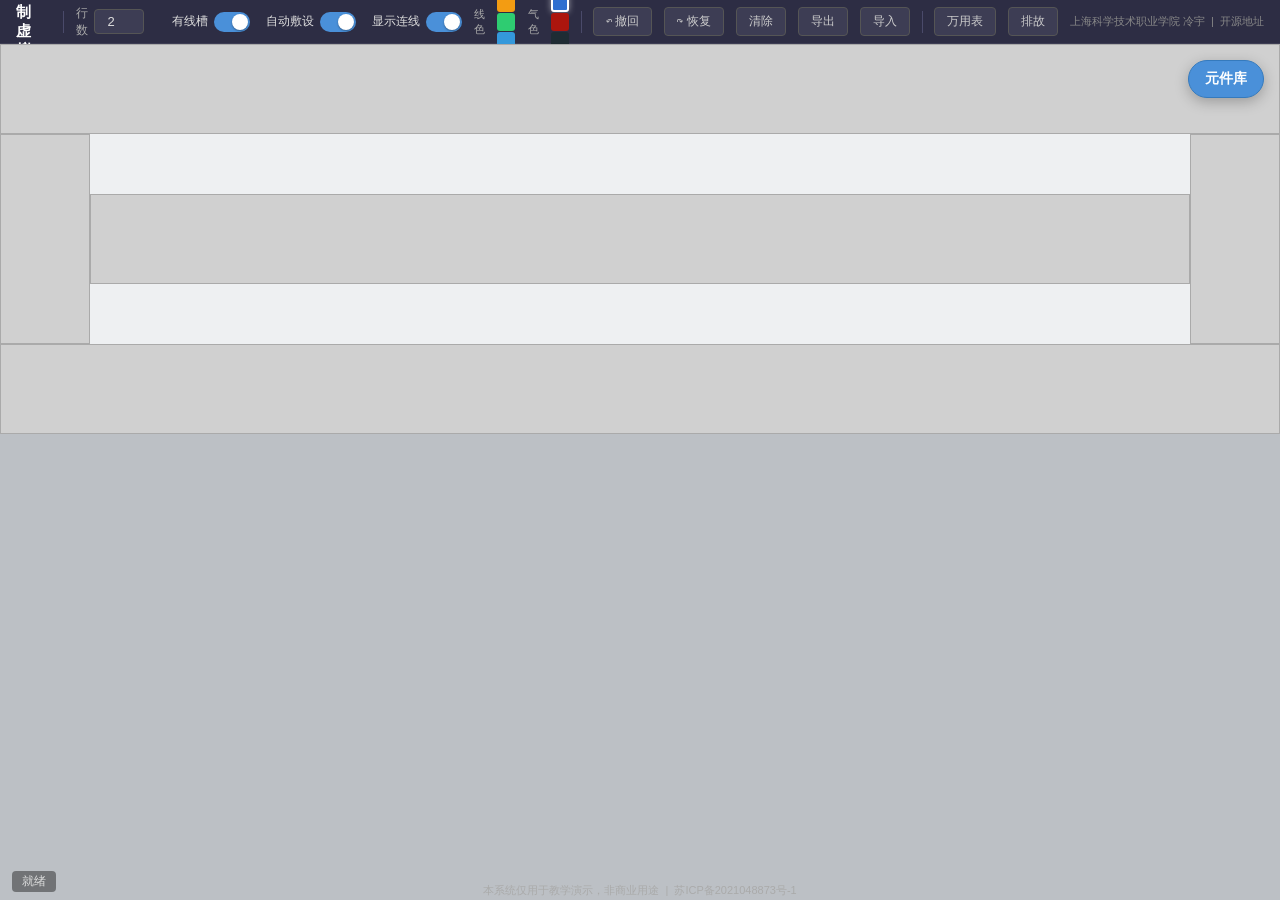
<file: index.html>
<!DOCTYPE html>
<html lang="zh-CN">
<head>
<meta charset="UTF-8"><meta name="viewport" content="width=device-width, initial-scale=1.0">
<title>电气控制虚拟仿真</title>
<link rel="stylesheet" href="css/style.css">
</head>
<body data-mark="&#x7acb;&#x5fb3;&#x535a;&#x96c5;&#x3001;&#x5c1a;&#x5b9e;&#x77e5;&#x884c;">

<!-- 工具栏 -->
<div class="toolbar" id="toolbar">
  <span class="brand">电气控制虚拟仿真</span><span class="sep"></span>
  <label id="rowCountLabel">行数 <input type="number" id="rowCount" value="3" min="1" max="10" step="1"></label>
  <label class="switch-row on" id="switchDuct" title="切换有线槽/无线槽">
    <span class="switch-label" id="ductLabel">有线槽</span><span class="switch"><span class="knob"></span></span>
  </label>
  <label class="switch-row on" id="switchMode" title="切换自动/手动敷设">
    <span class="switch-label" id="modeLabel">自动敷设</span><span class="switch"><span class="knob"></span></span>
  </label>
  <label class="switch-row on" id="switchWires" title="显示/隐藏连线（排故模式自动恢复显示）">
    <span class="switch-label" id="wiresLabel">显示连线</span><span class="switch"><span class="knob"></span></span>
  </label>
  <span style="color:#aaa;font-size:11px">线色</span><span id="colorPicker"></span>
  <span style="color:#aaa;font-size:11px">气色</span><span id="colorPickerPneu"></span><span class="sep"></span>
  <button class="btn-sm" id="btnUndo" title="撤回 (Ctrl+Z)">↶ 撤回</button>
  <button class="btn-sm" id="btnRedo" title="恢复 (Ctrl+Shift+Z)">↷ 恢复</button>
  <div class="tool-group" id="clearGroup">
    <button class="btn-sm group-trigger">清除</button>
    <div class="group-menu">
      <button class="btn-sm" id="btnClearWires">清除连线</button>
      <button class="btn-sm" id="btnClearAll">清除元件</button>
    </div>
  </div>
  <button class="btn-sm" id="btnExport">导出</button>
  <button class="btn-sm" id="btnImport">导入</button>
  <input type="file" id="fileImport" accept=".json,application/json" style="display:none"><span class="sep"></span>
  <button class="btn-sm" id="btnMeter">万用表</button>
  <div class="tool-group" id="faultGroup">
    <button class="btn-sm group-trigger" id="btnFaultTrigger">排故</button>
    <div class="group-menu" id="faultMenu"></div>
  </div>
  <span class="author-info" id="authorLink"><a href="https://v.douyin.com/ktcwqmHrrl8" target="_blank" rel="noopener" title="作者主页">上海科学技术职业学院 冷宇</a> &nbsp;|&nbsp; <a href="https://github.com/dreamweaver90/electrical-control-virtual-simulation" target="_blank" rel="noopener" title="开源地址（GitHub）">开源地址</a></span>
</div>

<!-- 统一告警栈（短路/串气/漏气/双线圈冲突等全部提示，按 key 动态增删） -->
<div id="alertStack" style="position:fixed;bottom:24px;left:50%;transform:translateX(-50%);display:none;flex-direction:column;gap:6px;z-index:10001;pointer-events:none;align-items:center;"></div>

<!-- 万用表悬浮面板 -->
<div id="meterPanel" style="display:none;position:fixed;top:60px;right:240px;width:270px;background:#2d2d2d;border-radius:12px;border:2px solid #555;z-index:10000;padding:16px;box-shadow:0 8px 24px rgba(0,0,0,.5);cursor:move" >
  <div style="display:flex;justify-content:space-between;align-items:center;margin-bottom:10px" data-mark="&#x4e0a;&#x6d77;&#x79d1;&#x5b66;&#x6280;&#x672f;&#x804c;&#x4e1a;&#x5b66;&#x9662;">
    <span style="color:#fff;font-weight:600;font-size:16px">数字万用表</span>
    <button id="meterClose" style="background:none;border:none;color:#999;cursor:pointer;font-size:20px">×</button>
  </div>
  <div id="meterDisplay" style="background:#1a1a1a;color:#0f0;font-family:Consolas,monospace;font-size:28px;text-align:center;padding:10px;border-radius:6px;border:1px solid #444;margin-bottom:10px">OL</div>
  <div style="display:flex;gap:6px">
    <button class="btn-sm meter-mode active" data-mode="resistance" style="flex:1;font-size:14px;padding:8px">Ω 电阻</button>
    <button class="btn-sm meter-mode" data-mode="ac_voltage" style="flex:1;font-size:14px;padding:8px">~V 交流</button>
    <button class="btn-sm meter-mode" data-mode="dc_voltage" style="flex:1;font-size:14px;padding:8px">=V 直流</button>
  </div>
  <div style="font-size:11px;color:#888;margin-top:8px;text-align:center">拖动表笔尖到端子上</div>
</div>

<!-- 排故悬浮面板（可拖动；尺寸与万用表面板一致） -->
<div id="faultPanel" style="display:none;position:fixed;top:60px;right:520px;width:405px;background:#3d2d2d;border-radius:12px;border:2px solid #e67e22;z-index:10000;padding:16px;box-shadow:0 8px 24px rgba(0,0,0,.5);cursor:move">
  <div style="display:flex;justify-content:space-between;align-items:center;margin-bottom:8px">
    <span id="faultTitle" style="color:#fff;font-weight:600;font-size:14px">排故模式</span>
    <button id="btnFaultClose" style="background:none;border:none;color:#999;cursor:pointer;font-size:20px;line-height:1" title="退出排故">×</button>
  </div>
  <div style="color:#aaa;font-size:12px;margin-bottom:8px">单击导线 或 点击端子 标记故障点</div>
  <div id="faultPick" style="color:#4a90d9;font-size:16px;font-weight:600;margin-bottom:8px;line-height:1.4;word-break:break-all"></div>
  <button class="btn-sm" id="btnFaultConfirm" style="width:100%;background:#52b788;border-color:#52b788;color:#fff;margin-bottom:6px">确定</button>
  <div id="faultResult" style="color:#aaa;font-size:14px;line-height:1.4"></div>
  <div id="faultLog" style="color:#e8b4b4;font-size:13px;line-height:1.6;word-break:break-all"></div>
</div>

<!-- 主区域（配电盘占满全宽；元件库改为右上角悬浮面板） -->
<div class="main">
  <div class="panel-wrapper" id="panelWrapper">
    <div class="panel" id="panel"></div>
  </div>
</div>

<!-- 元件库悬浮按钮（右上角，点击开/关） -->
<button id="btnLibrary" class="btn-library-fab" title="打开/关闭元件库">元件库</button>

<!-- 元件库悬浮面板（两个 tab：独立元件 / 场景组合） -->
<div class="library library-floating" id="library" style="display:none">
  <div class="lib-header">
    <span>元件库</span>
    <button id="libClose" class="lib-close" title="关闭">×</button>
  </div>
  <div class="lib-tabs">
    <button class="lib-tab active" data-tab="components">独立元件</button>
    <button class="lib-tab" data-tab="scenes">场景组合</button>
  </div>
  <div id="libraryContent"></div>
  <div id="libraryScenes" style="display:none"></div>
</div>

<div class="status-bar"><span id="statusText">就绪</span></div>
<footer style="position:fixed;bottom:2px;left:0;right:0;text-align:center;font-size:11px;color:#aaa;z-index:9999;pointer-events:none;user-select:none;">本系统仅用于教学演示，非商业用途 &nbsp;|&nbsp; <a href="https://beian.miit.gov.cn" target="_blank" rel="noopener" style="color:#aaa;text-decoration:none;pointer-events:auto;" title="工信部备案查询">苏ICP备2021048873号-1</a></footer>
<script type="module" src="js/app.js"></script>
</body >
</html>
</file>
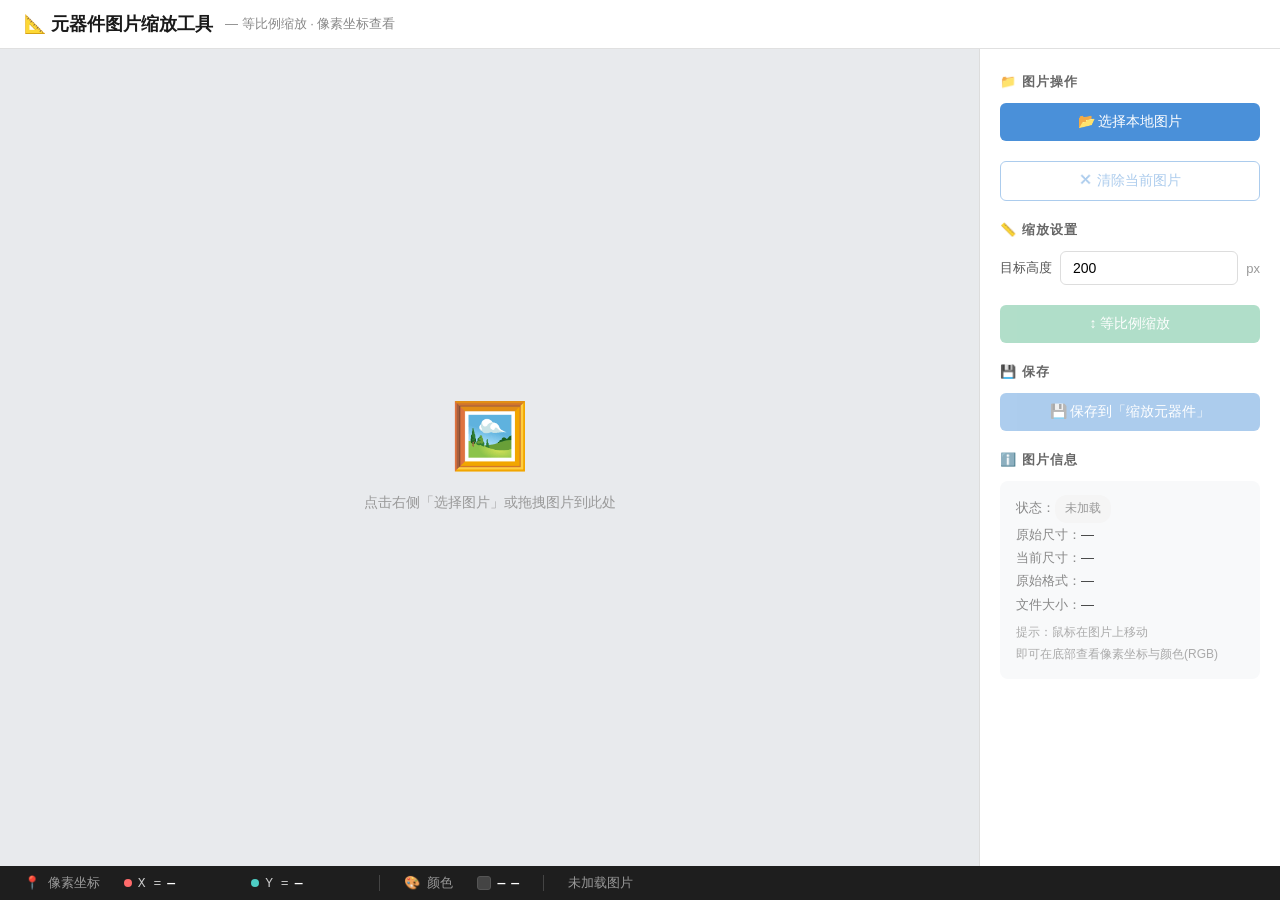
<file: 图片缩放工具.html>
<!DOCTYPE html>
<html lang="zh-CN">
<head>
<meta charset="UTF-8">
<meta name="viewport" content="width=device-width, initial-scale=1.0">
<title>元器件图片缩放工具</title>
<style>
  * { margin: 0; padding: 0; box-sizing: border-box; }

  body {
    font-family: "Microsoft YaHei", "PingFang SC", sans-serif;
    background: #f0f2f5;
    height: 100vh;
    display: flex;
    flex-direction: column;
    overflow: hidden;
  }

  /* ===== 顶部标题栏 ===== */
  .header {
    background: #fff;
    border-bottom: 1px solid #e0e0e0;
    padding: 12px 24px;
    display: flex;
    align-items: center;
    gap: 12px;
    flex-shrink: 0;
  }
  .header h1 {
    font-size: 18px;
    color: #1a1a1a;
    font-weight: 600;
  }
  .header .subtitle {
    font-size: 13px;
    color: #888;
  }

  /* ===== 主区域 ===== */
  .main {
    display: flex;
    flex: 1;
    min-height: 0;
  }

  /* ===== 左侧：图片显示区 ===== */
  .image-panel {
    flex: 1;
    background: #e8eaed;
    position: relative;
    overflow: auto;
    display: flex;
    align-items: center;
    justify-content: center;
    border-right: 1px solid #ddd;
  }
  .image-panel.drag-over {
    background: #d4e4f7;
    outline: 3px dashed #4a90d9;
    outline-offset: -8px;
  }
  .image-panel .placeholder {
    text-align: center;
    color: #999;
    user-select: none;
  }
  .image-panel .placeholder .icon {
    font-size: 64px;
    margin-bottom: 16px;
  }
  .image-panel .placeholder p {
    font-size: 14px;
    line-height: 1.8;
  }
  canvas {
    display: block;
    cursor: crosshair;
  }

  /* ===== 右侧：控制面板 ===== */
  .control-panel {
    width: 300px;
    background: #fff;
    padding: 24px 20px;
    display: flex;
    flex-direction: column;
    gap: 20px;
    flex-shrink: 0;
    overflow-y: auto;
  }
  .control-panel .section-title {
    font-size: 13px;
    color: #666;
    font-weight: 600;
    text-transform: uppercase;
    letter-spacing: 1px;
    margin-bottom: -8px;
  }

  /* 按钮样式 */
  .btn {
    display: block;
    width: 100%;
    padding: 10px 16px;
    border: none;
    border-radius: 6px;
    font-size: 14px;
    cursor: pointer;
    transition: all 0.15s;
    font-family: inherit;
  }
  .btn:active { transform: scale(0.98); }
  .btn:disabled {
    opacity: 0.45;
    cursor: not-allowed;
    transform: none;
  }
  .btn-primary {
    background: #4a90d9;
    color: #fff;
  }
  .btn-primary:hover:not(:disabled) { background: #3a7bc8; }
  .btn-success {
    background: #52b788;
    color: #fff;
  }
  .btn-success:hover:not(:disabled) { background: #409d6c; }
  .btn-outline {
    background: #fff;
    color: #4a90d9;
    border: 1.5px solid #4a90d9;
  }
  .btn-outline:hover:not(:disabled) { background: #f0f6fd; }

  /* 输入框 */
  .input-group {
    display: flex;
    align-items: center;
    gap: 8px;
  }
  .input-group label {
    font-size: 13px;
    color: #555;
    white-space: nowrap;
  }
  .input-group input {
    flex: 1;
    padding: 8px 12px;
    border: 1.5px solid #ddd;
    border-radius: 6px;
    font-size: 14px;
    font-family: inherit;
    outline: none;
    transition: border-color 0.15s;
  }
  .input-group input:focus {
    border-color: #4a90d9;
    box-shadow: 0 0 0 3px rgba(74,144,217,0.1);
  }
  .input-group .unit {
    font-size: 13px;
    color: #999;
    white-space: nowrap;
  }

  /* 信息展示 */
  .info-card {
    background: #f8f9fa;
    border-radius: 8px;
    padding: 14px 16px;
    font-size: 13px;
    color: #555;
    line-height: 1.8;
  }
  .info-card .label { color: #888; }
  .info-card .value { color: #333; font-weight: 500; }

  /* 状态提示 */
  .status-badge {
    display: inline-block;
    padding: 3px 10px;
    border-radius: 12px;
    font-size: 12px;
    font-weight: 500;
  }
  .status-badge.ready  { background: #e6f7e9; color: #3a8c4f; }
  .status-badge.empty { background: #f5f5f5; color: #999; }

  /* ===== 底部状态栏 ===== */
  .footer {
    background: #1e1e1e;
    color: #ccc;
    padding: 8px 24px;
    display: flex;
    align-items: center;
    gap: 24px;
    flex-shrink: 0;
    font-size: 13px;
    font-family: "Consolas", "Menlo", "Courier New", monospace;
  }
  .footer .coord {
    display: flex;
    align-items: center;
    gap: 6px;
  }
  .footer .coord .dot {
    width: 8px; height: 8px;
    border-radius: 50%;
    display: inline-block;
  }
  .footer .coord .dot.x { background: #ff6b6b; }
  .footer .coord .dot.y { background: #4ecdc4; }
  .footer .coord-value {
    color: #fff;
    font-weight: 600;
    min-width: 60px;
  }
  .footer .color-swatch {
    width: 14px; height: 14px;
    border-radius: 3px;
    border: 1px solid #555;
    display: inline-block;
    background: #444;
    flex-shrink: 0;
  }
  .footer .rgb-value {
    color: #fff;
    font-weight: 600;
  }
  .footer .divider {
    width: 1px; height: 16px;
    background: #444;
  }
  .footer .file-info {
    color: #999;
    overflow: hidden;
    text-overflow: ellipsis;
    white-space: nowrap;
  }
</style>
</head>
<body>

<!-- 顶部 -->
<div class="header">
  <h1>📐 元器件图片缩放工具</h1>
  <span class="subtitle">— 等比例缩放 · 像素坐标查看</span>
</div>

<!-- 主体 -->
<div class="main">

  <!-- 左侧：图片显示 -->
  <div class="image-panel" id="imagePanel">
    <div class="placeholder" id="placeholder">
      <div class="icon">🖼️</div>
      <p>点击右侧「选择图片」或拖拽图片到此处</p>
    </div>
    <canvas id="canvas" style="display:none;"></canvas>
  </div>

  <!-- 右侧：控制 -->
  <div class="control-panel">
    <span class="section-title">📁 图片操作</span>
    <button class="btn btn-primary" id="btnSelect">📂 选择本地图片</button>
    <button class="btn btn-outline" id="btnClear" disabled>✕ 清除当前图片</button>

    <span class="section-title">📏 缩放设置</span>
    <div class="input-group">
      <label>目标高度</label>
      <input type="number" id="targetHeight" value="200" min="1" max="10000" step="1">
      <span class="unit">px</span>
    </div>
    <button class="btn btn-success" id="btnScale" disabled>↕ 等比例缩放</button>

    <span class="section-title">💾 保存</span>
    <button class="btn btn-primary" id="btnSave" disabled>💾 保存到「缩放元器件」</button>

    <span class="section-title">ℹ️ 图片信息</span>
    <div class="info-card" id="infoCard">
      <div><span class="label">状态：</span><span class="status-badge empty" id="statusBadge">未加载</span></div>
      <div><span class="label">原始尺寸：</span><span class="value" id="infoOriginal">—</span></div>
      <div><span class="label">当前尺寸：</span><span class="value" id="infoCurrent">—</span></div>
      <div><span class="label">原始格式：</span><span class="value" id="infoFormat">—</span></div>
      <div><span class="label">文件大小：</span><span class="value" id="infoFileSize">—</span></div>
      <div style="margin-top:6px;font-size:12px;color:#aaa;">
        提示：鼠标在图片上移动<br>即可在底部查看像素坐标与颜色(RGB)
      </div>
    </div>
  </div>
</div>

<!-- 底部状态栏 -->
<div class="footer">
  <span style="color:#999;">📍 像素坐标</span>
  <div class="coord">
    <span class="dot x"></span>
    <span>X =</span>
    <span class="coord-value" id="coordX">—</span>
  </div>
  <div class="coord">
    <span class="dot y"></span>
    <span>Y =</span>
    <span class="coord-value" id="coordY">—</span>
  </div>
  <span class="divider"></span>
  <span style="color:#999;">🎨 颜色</span>
  <div class="coord">
    <span class="color-swatch" id="colorSwatch"></span>
    <span class="rgb-value" id="colorRGB">—</span>
    <span class="rgb-value" id="colorHEX">—</span>
  </div>
  <span class="divider"></span>
  <span class="file-info" id="fileInfo" title="">未加载图片</span>
</div>

<script>
(function() {
  // ============ DOM 引用 ============
  const imagePanel = document.getElementById('imagePanel');
  const placeholder = document.getElementById('placeholder');
  const canvas = document.getElementById('canvas');
  const ctx = canvas.getContext('2d');

  const btnSelect = document.getElementById('btnSelect');
  const btnClear = document.getElementById('btnClear');
  const btnScale = document.getElementById('btnScale');
  const btnSave = document.getElementById('btnSave');
  const targetHeight = document.getElementById('targetHeight');

  const coordX = document.getElementById('coordX');
  const coordY = document.getElementById('coordY');
  const colorSwatch = document.getElementById('colorSwatch');
  const colorRGB = document.getElementById('colorRGB');
  const colorHEX = document.getElementById('colorHEX');
  const fileInfo = document.getElementById('fileInfo');
  const statusBadge = document.getElementById('statusBadge');
  const infoOriginal = document.getElementById('infoOriginal');
  const infoCurrent = document.getElementById('infoCurrent');
  const infoFormat = document.getElementById('infoFormat');
  const infoFileSize = document.getElementById('infoFileSize');

  // ============ 状态 ============
  let currentImage = null;        // Image 对象（原始图片）
  let currentBlob = null;        // 原始文件的 Blob（用于格式判断）
  let originalWidth = 0;
  let originalHeight = 0;
  let scaledWidth = 0;
  let scaledHeight = 0;
  let scaleFactor = 1;           // 显示缩放比例
  let hasScaled = false;         // 是否已执行过缩放

  // ============ 更新 UI 状态 ============
  function updateUI() {
    const hasImage = currentImage !== null;
    btnClear.disabled = !hasImage;
    btnScale.disabled = !hasImage;
    btnSave.disabled = !hasImage;

    if (hasImage) {
      placeholder.style.display = 'none';
      canvas.style.display = 'block';

      const w = hasScaled ? scaledWidth : originalWidth;
      const h = hasScaled ? scaledHeight : originalHeight;
      canvas.width = w;
      canvas.height = h;
      canvas.style.width = w + 'px';
      canvas.style.height = h + 'px';

      // 绘制图片
      ctx.clearRect(0, 0, w, h);
      ctx.drawImage(currentImage, 0, 0, w, h);

      statusBadge.textContent = hasScaled ? '已缩放' : '已加载';
      statusBadge.className = 'status-badge ready';
      infoOriginal.textContent = originalWidth + ' × ' + originalHeight + ' px';
      infoCurrent.textContent = w + ' × ' + h + ' px';
      fileInfo.textContent = currentImage._fileName || '图片';
      fileInfo.title = fileInfo.textContent;
    } else {
      placeholder.style.display = '';
      canvas.style.display = 'none';
      statusBadge.textContent = '未加载';
      statusBadge.className = 'status-badge empty';
      infoOriginal.textContent = '—';
      infoCurrent.textContent = '—';
      infoFormat.textContent = '—';
      infoFileSize.textContent = '—';
      fileInfo.textContent = '未加载图片';
      fileInfo.title = '';
      resetCoords();
    }
  }

  function resetCoords() {
    coordX.textContent = '—';
    coordY.textContent = '—';
    colorRGB.textContent = '—';
    colorHEX.textContent = '—';
    colorSwatch.style.background = '#444';
  }

  /** 数值 → 两位大写十六进制（0 → "00", 255 → "FF"） */
  function hex2(v) {
    return v.toString(16).toUpperCase().padStart(2, '0');
  }

  // ============ 加载图片 ============
  function loadImage(blob, fileName) {
    const url = URL.createObjectURL(blob);
    const img = new Image();
    img.onload = function() {
      currentImage = img;
      currentBlob = blob;
      originalWidth = img.naturalWidth;
      originalHeight = img.naturalHeight;
      scaledWidth = originalWidth;
      scaledHeight = originalHeight;
      scaleFactor = 1;
      hasScaled = false;
      img._fileName = fileName;

      const format = getFormatFromBlob(blob, fileName);
      infoFormat.textContent = format;
      infoFileSize.textContent = formatFileSize(blob.size);

      updateUI();
      URL.revokeObjectURL(url);
    };
    img.onerror = function() {
      alert('无法加载该图片文件，请检查文件格式。');
      URL.revokeObjectURL(url);
    };
    img.src = url;
  }

  function getFormatFromBlob(blob, fileName) {
    const mime = blob.type.toLowerCase();
    const ext = fileName.split('.').pop().toLowerCase();

    const mimeMap = {
      'image/jpeg': 'JPEG',
      'image/png': 'PNG',
      'image/webp': 'WebP',
      'image/gif': 'GIF',
      'image/bmp': 'BMP',
      'image/tiff': 'TIFF',
      'image/svg+xml': 'SVG',
    };

    if (mimeMap[mime]) return mimeMap[mime];
    // fallback 用扩展名
    if (ext) return ext.toUpperCase();
    return mime || '未知';
  }

  function getMimeType(blob, fileName) {
    // 优先用 Blob 的 type
    if (blob.type && blob.type.startsWith('image/') && blob.type !== 'image/') {
      return blob.type;
    }
    // 根据扩展名推测
    const ext = fileName.split('.').pop().toLowerCase();
    const extMap = {
      'jpg': 'image/jpeg',
      'jpeg': 'image/jpeg',
      'png': 'image/png',
      'webp': 'image/webp',
      'gif': 'image/gif',
      'bmp': 'image/bmp',
      'svg': 'image/svg+xml',
    };
    return extMap[ext] || 'image/png'; // 默认PNG
  }

  function formatFileSize(bytes) {
    if (bytes < 1024) return bytes + ' B';
    if (bytes < 1024 * 1024) return (bytes / 1024).toFixed(1) + ' KB';
    return (bytes / (1024 * 1024)).toFixed(2) + ' MB';
  }

  // ============ 缩放 ============
  function doScale() {
    if (!currentImage) return;

    const newH = parseInt(targetHeight.value);
    if (isNaN(newH) || newH <= 0) {
      alert('请输入有效的目标高度（正整数）。');
      return;
    }

    const ratio = newH / originalHeight;
    const newW = Math.round(originalWidth * ratio);

    scaledWidth = newW;
    scaledHeight = newH;
    scaleFactor = ratio;
    hasScaled = true;

    updateUI();

    // 滚动到左上角
    imagePanel.scrollTop = 0;
    imagePanel.scrollLeft = 0;
  }

  // ============ 保存 ============
  function doSave() {
    if (!currentImage) return;

    const w = hasScaled ? scaledWidth : originalWidth;
    const h = hasScaled ? scaledHeight : originalHeight;

    // 重新绘制确保画布是最新的
    canvas.width = w;
    canvas.height = h;
    ctx.drawImage(currentImage, 0, 0, w, h);

    const fileName = currentImage._fileName || 'component.png';
    const baseName = fileName.replace(/\.[^.]+$/, '');
    const ext = fileName.split('.').pop().toLowerCase();

    const mimeType = getMimeType(currentBlob, fileName);
    const quality = (mimeType === 'image/jpeg' || mimeType === 'image/webp') ? 0.92 : undefined;

    canvas.toBlob(function(blob) {
      if (!blob) {
        alert('保存失败：无法生成图片数据。');
        return;
      }

      // 生成下载文件名
      const saveName = baseName + '_' + w + 'x' + h + '.' + ext;
      const url = URL.createObjectURL(blob);

      const a = document.createElement('a');
      a.href = url;
      a.download = saveName;
      document.body.appendChild(a);
      a.click();
      document.body.removeChild(a);

      URL.revokeObjectURL(url);

      // 视觉反馈
      showSaveFeedback();
    }, mimeType, quality);
  }

  function showSaveFeedback() {
    const origText = btnSave.textContent;
    btnSave.textContent = '✅ 保存成功！';
    btnSave.style.background = '#409d6c';
    setTimeout(() => {
      btnSave.textContent = origText;
      btnSave.style.background = '';
    }, 1500);
  }

  // ============ 像素坐标跟踪 ============
  canvas.addEventListener('mousemove', function(e) {
    if (!currentImage) return;

    const rect = canvas.getBoundingClientRect();
    // 相对于 canvas 左上角的像素坐标
    const px = Math.round(e.clientX - rect.left);
    const py = Math.round(e.clientY - rect.top);

    if (px >= 0 && py >= 0 && px < canvas.width && py < canvas.height) {
      coordX.textContent = px;
      coordY.textContent = py;

      // 读取该像素的颜色：十进制 RGB 与十六进制 #RRGGBB 同时显示（附色块预览）
      try {
        const d = ctx.getImageData(px, py, 1, 1).data;
        const r = d[0], g = d[1], b = d[2];
        colorRGB.textContent = 'RGB(' + r + ', ' + g + ', ' + b + ')';
        colorHEX.textContent = '#' + hex2(r) + hex2(g) + hex2(b);
        colorSwatch.style.background = 'rgb(' + r + ',' + g + ',' + b + ')';
      } catch (err) {
        // 个别情况下（如画布被污染）getImageData 会抛 SecurityError，静默兜底
        colorRGB.textContent = '—';
        colorHEX.textContent = '—';
      }
    } else {
      resetCoords();
    }
  });

  canvas.addEventListener('mouseleave', resetCoords);

  // ============ 拖拽支持 ============
  imagePanel.addEventListener('dragover', function(e) {
    e.preventDefault();
    e.stopPropagation();
    imagePanel.classList.add('drag-over');
  });

  imagePanel.addEventListener('dragleave', function(e) {
    e.preventDefault();
    e.stopPropagation();
    imagePanel.classList.remove('drag-over');
  });

  imagePanel.addEventListener('drop', function(e) {
    e.preventDefault();
    e.stopPropagation();
    imagePanel.classList.remove('drag-over');

    const files = e.dataTransfer.files;
    if (files.length > 0) {
      const file = files[0];
      if (file.type.startsWith('image/')) {
        loadImage(file, file.name);
      } else {
        alert('请拖入图片文件。');
      }
    }
  });

  // ============ 按钮事件 ============
  btnSelect.addEventListener('click', function() {
    const input = document.createElement('input');
    input.type = 'file';
    input.accept = 'image/*';
    input.onchange = function() {
      if (input.files.length > 0) {
        const file = input.files[0];
        loadImage(file, file.name);
      }
    };
    input.click();
  });

  btnClear.addEventListener('click', function() {
    currentImage = null;
    currentBlob = null;
    originalWidth = 0;
    originalHeight = 0;
    scaledWidth = 0;
    scaledHeight = 0;
    scaleFactor = 1;
    hasScaled = false;
    ctx.clearRect(0, 0, canvas.width, canvas.height);
    canvas.width = 0;
    canvas.height = 0;
    updateUI();
    resetCoords();
  });

  btnScale.addEventListener('click', doScale);

  btnSave.addEventListener('click', doSave);

  // 回车键触发缩放
  targetHeight.addEventListener('keydown', function(e) {
    if (e.key === 'Enter') doScale();
  });

  // ============ 初始状态 ============
  updateUI();
  resetCoords();
})();
</script>
</body>
</html>
</file>
<file: css/style.css>
/* ============================================================
   虚拟接线仿真系统 — 全局样式
   ============================================================ */
:root {
  --body-bg: #1a1a2e;
  --library-bg: #f8f9fa;
  --library-width: 220px;
  --toolbar-height: 44px;
  --drop-highlight: rgba(74,144,217,0.18);
  --text-primary: #222;
  --danger: #e74c3c;
  /* 主题色（App 启动时按主配置注入；默认 = 当前视觉） */
  --panel-bg: #eef0f2;
  --term-hover-fill: rgba(74,144,217,0.4);
  --term-hover-ring: rgba(74,144,217,0.4);
  --term-hover-probe: rgba(74,144,217,0.15);
  --term-hover-probed: rgba(74,144,217,0.45);
  --term-selected-fill: rgba(255,107,107,0.55);
  --term-selected-ring: rgba(255,107,107,0.4);
}

* { margin: 0; padding: 0; box-sizing: border-box; }

body {
  font-family: "Microsoft YaHei", "PingFang SC", sans-serif;
  background: var(--body-bg);
  height: 100vh; width: 100vw;
  display: flex; flex-direction: column;
  overflow: hidden;
  user-select: none;
}

/* ---- 工具栏 ---- */
.toolbar {
  height: var(--toolbar-height);
  background: #2d2d44;
  display: flex; align-items: center;
  padding: 0 16px; gap: 12px;
  flex-shrink: 0;
  border-bottom: 1px solid #3d3d54;
}
.toolbar .brand {
  color: #fff; font-size: 15px; font-weight: 600;
  letter-spacing: 1px; margin-right: 8px;
}
.toolbar .sep { width: 1px; height: 22px; background: #4a4a6a; }
.toolbar label {
  color: #aaa; font-size: 12px;
  display: flex; align-items: center; gap: 6px;
}
.toolbar input[type="number"] {
  width: 50px; padding: 4px 6px;
  border: 1px solid #555; border-radius: 4px;
  background: #3d3d54; color: #ddd;
  font-size: 13px; text-align: center; font-family: inherit;
}
.toolbar input[type="number"]:focus { outline: none; border-color: #4a90d9; }
/* iOS 风格开关（线槽/敷设模式切换） */
.toolbar .switch-row {
  display: inline-flex; align-items: center; gap: 6px;
  cursor: pointer; user-select: none; padding: 2px 0;
}
.toolbar .switch-row .switch-label {
  color: #ddd; font-size: 12px; min-width: 52px; text-align: right;
}
.toolbar .switch-row .switch {
  width: 36px; height: 20px; border-radius: 10px;
  background: #666; position: relative; transition: background .2s;
  flex-shrink: 0;
}
.toolbar .switch-row .switch .knob {
  width: 16px; height: 16px; border-radius: 50%; background: #fff;
  position: absolute; top: 2px; left: 2px; transition: left .2s;
  box-shadow: 0 1px 2px rgba(0, 0, 0, .35);
}
.toolbar .switch-row.on .switch { background: #4a90d9; }
.toolbar .switch-row.on .knob { left: 18px; }
/* hover 展开工具组（清除 / 排故） */
.toolbar .tool-group { position: relative; display: inline-block; }
.toolbar .tool-group .group-menu {
  display: none; position: absolute; top: 100%; left: 0;
  background: #3d3d54; border: 1px solid #4a4a6a; border-radius: 8px;
  padding: 6px; z-index: 60; box-shadow: 0 4px 12px rgba(0, 0, 0, .45);
  white-space: nowrap; gap: 6px; flex-direction: column; align-items: stretch;
}
.toolbar .tool-group:hover .group-menu { display: flex; }
.toolbar .tool-group .group-menu .btn-sm { width: 100%; }
.toolbar .tool-group .group-menu .btn-sm.active { background: #4a90d9; color: #fff; }
.toolbar .btn-sm {
  padding: 5px 12px; border: 1px solid #555; border-radius: 4px;
  background: #3d3d54; color: #ccc; font-size: 12px;
  cursor: pointer; font-family: inherit;
  transition: all 0.12s; white-space: nowrap;
}
.toolbar .btn-sm:hover { background: #4d4d6a; }
.toolbar .btn-sm.active,
.toolbar .btn-sm.always-on { background: #4a90d9; border-color: #4a90d9; color: #fff; }
.toolbar .info-text { color: #888; font-size: 11px; margin-left: auto; }

/* 颜色选择器 */
.color-swatch {
  display: inline-block; width: 18px; height: 18px;
  border-radius: 3px; border: 2px solid transparent;
  cursor: pointer; vertical-align: middle;
  transition: border-color 0.12s;
}
.color-swatch:hover { border-color: #fff; }
.color-swatch.active { border-color: #fff; box-shadow: 0 0 6px rgba(255,255,255,0.5); }

/* ---- 主区域 ---- */
.main { flex: 1; display: flex; min-height: 0; }

/* 配电盘区域 */
.panel-wrapper {
  flex: 1; background: #bcc0c5;
  overflow: auto; position: relative; padding: 0;
}
.panel { position: relative; margin: 0 auto; background: var(--panel-bg, #eef0f2); }
.wire-duct { box-sizing: border-box; }
.wire-duct.horizontal { width: 100%; }
.wire-duct.vertical { position: absolute; height: auto; }
.panel.no-duct .wire-duct { display: none; }
.panel-row { position: relative; transition: background 0.2s; }
.panel-row.drag-over {
  background: var(--drop-highlight);
  outline: 2px dashed #4a90d9; outline-offset: -2px; z-index: 1;
}
#wireCanvas { position: absolute; top: 0; left: 0; pointer-events: none; z-index: 5; }

/* 元器件卡片 */
.component-card {
  position: absolute; display: inline-flex;
  flex-direction: column; align-items: center;
  cursor: grab; background: transparent;
  padding: 4px 6px 2px; border: 2px solid transparent;
  border-radius: 4px; transition: border-color 0.15s;
  top: 50%; transform: translateY(-50%);
}
.component-card:hover { border-color: rgba(74,144,217,0.4); }
.component-card.wired,
.component-card.wired:hover { cursor: grab; border-color: transparent; }
.component-card.wired .del-btn { display: none !important; }
.component-card.dragging-in-row {
  cursor: grabbing; border-color: #4a90d9; z-index: 10;
  box-shadow: 0 4px 16px rgba(0,0,0,0.2);
}
/* v3 图像层：SVG 拉伸填满（viewBox 与器件 size 一致，坐标对齐端子）；pointer-events:none 不挡端子/热区点击 */
.component-card .comp-img-layer { pointer-events: none; }
.component-card .comp-img-layer svg { display: block; width: 100%; height: 100%; }
/* 占位元素：撑起卡片宽高（图像层 absolute 脱离文档流，需占位防卡片坍缩） */
.component-card .comp-img-holder { pointer-events: none; flex-shrink: 0; }
/* 参数显示标签（params display 属性 overlay）：布局内联，字体/颜色等样式可由 display.class 引用的 CSS 类控制 */
.component-card .comp-text-label { font-family: inherit; }
.component-card .comp-text-label.pneu-pressure {
  font-size: 22px;
  font-weight: bold;
  color: #1a3d5c;
  text-shadow: 1px 0 0 #fff, -1px 0 0 #fff, 0 1px 0 #fff, 0 -1px 0 #fff;   /* 白色描边（图片上更清晰） */
}
.component-card .comp-text-label.speed-label {
  font-size: 22px;
  font-weight: bold;
  color: #e74c3c;
  text-shadow: 1px 0 0 #fff, -1px 0 0 #fff, 0 1px 0 #fff, 0 -1px 0 #fff;   /* 白色描边 */
}
/* 堵转提示（params display.class 引用，显示在原转速读数位置）：纯红粗体白描边 */
.component-card .comp-text-label.stall-label {
  font-weight: bold;
  color: #e74c3c;
  text-shadow: 1px 0 0 #fff, -1px 0 0 #fff, 0 1px 0 #fff, 0 -1px 0 #fff;   /* 白色描边 */
}
/* 按钮钮帽配色（image 内 SVG 元素的 class，params.classBind 注入：参数值即 class 名） */
.cap-red    { fill: #e74c3c; }
.cap-yellow { fill: #f1c40f; }
.cap-blue   { fill: #3498db; }
.cap-green  { fill: #2ecc71; }
.cap-white  { fill: #ecf0f1; }
.cap-black  { fill: #34495e; }
/* 器件标牌（黄底黑字标签，params display.class 引用）：名称等 text 参数图上叠加 */
.component-card .comp-text-label.yellow-plate {
  background: #ffef00;
  color: #222;
  padding: 1px 3px;
  font-weight: 600;
}
/* 器件标牌（红底白字标签） */
.component-card .comp-text-label.red-plate {
  background: #e74c3c;
  color: #fff;
  padding: 1px 3px;
  font-weight: 600;
}
/* 空文本标签（如未填名称）不显示 */
.component-card .comp-text-label:empty { display: none; }
.component-card .comp-label {
  color: #555; margin-top: 2px; text-align: center;
  max-width: 120px; min-width: 30px;
  overflow: hidden; text-overflow: ellipsis; white-space: nowrap;
  border: 1px solid transparent; border-radius: 2px;
  padding: 1px 4px; cursor: text; background: transparent;
}
.component-card .comp-label:hover { border-color: #ccc; }
.component-card .comp-label:focus {
  outline: none; border-color: #4a90d9;
  background: rgba(255,255,255,0.9);
  white-space: normal; overflow: visible; z-index: 5;
}
.component-card .del-btn {
  position: absolute; top: -10px; right: -10px;
  width: 22px; height: 22px; border-radius: 50%;
  background: var(--danger); color: #fff;
  border: none; font-size: 13px; line-height: 22px;
  text-align: center; cursor: pointer;
  display: none; z-index: 2;
  box-shadow: 0 2px 6px rgba(0,0,0,0.3);
}
.component-card:hover .del-btn { display: block; }
.component-card .del-btn:hover { background: #c0392b; }

/* 拖动悬浮面板（万用表/排故）期间：禁用盘上导线/热区/端子的悬停光标与高亮效果 */
body.panel-dragging .comp-zone { cursor: default !important; }
body.panel-dragging .term-dot { cursor: default !important; }
body.panel-dragging .term-dot:hover { background: transparent !important; }

/* 端子圆点 */
.term-dot {
  position: absolute; border-radius: 50%; cursor: pointer;
  z-index: 4; background: transparent;
  transition: background 0.15s, box-shadow 0.15s;
}
.term-dot:hover { background: var(--term-hover-fill, rgba(74,144,217,0.4)) !important; }
.term-dot.full { cursor: default; pointer-events: none; }
.fault-active .term-dot.full { pointer-events: auto; cursor: pointer; }
.term-dot.full:hover { background: transparent !important; }
/* 只可检测端子（isProbeOnly）：半透明空心标识，点击无效果（不可接线） */
.term-dot.probe-only {
  background: var(--term-hover-probe, rgba(74, 144, 217, 0.15)) !important;
}
.term-dot.selected {
  background: var(--term-selected-fill, rgba(255,107,107,0.55)) !important;
  box-shadow: 0 0 0 3px var(--term-selected-ring, rgba(255,107,107,0.4));
}
.term-dot.probed {
  background: var(--term-hover-probed, rgba(74,144,217,0.45)) !important;
  box-shadow: 0 0 0 3px var(--term-hover-ring, rgba(74,144,217,0.4));
}
/* 统一告警栈条目（引擎按 key 动态增删；背景色由告警类型内联指定） */
.alert-item {
  padding: 8px 18px;
  border-radius: 8px;
  font-size: 13px;
  color: #fff;
  white-space: nowrap;
  box-shadow: 0 3px 12px rgba(0, 0, 0, 0.25);
}

/* 漏气端子标记：💨 漏气符号放大悬浮在气孔上，漏气时显示 + 呼吸闪烁（恢复自动消失） */
.term-dot.leak::after {
  content: '💨';
  position: absolute; left: 50%; top: 50%;
  transform: translate(-50%, -50%);
  font-size: 36px; line-height: 1;
  pointer-events: none; z-index: 9;
  animation: leak-blink 0.9s ease-in-out infinite;
}
@keyframes leak-blink {
  0%, 100% { opacity: 1; transform: translate(-50%, -50%) scale(1); }
  50%      { opacity: 0.6; transform: translate(-50%, -50%) scale(1.3); }
}

/* 元件库 */
.library {
  width: var(--library-width); background: var(--library-bg);
  flex-shrink: 0; display: flex; flex-direction: column;
  border-left: 1px solid #ddd; overflow-y: auto;
}
.library .lib-header {
  padding: 14px 16px 10px; font-size: 13px; font-weight: 600;
  color: var(--text-primary); border-bottom: 1px solid #eee;
}
.library .lib-section { border-bottom: 1px solid #f0f0f0; }
.library .lib-section-title {
  font-size: 11px; color: #999; padding: 8px 16px 4px;
  text-transform: uppercase; letter-spacing: 1px;
}
/* 元件库：按分类横排（每类一行或多行，缩略图 + 名字，悬停缩略图显示完整 description） */
#libraryContent {
  padding: 10px 12px;
}
.library .lib-section { margin-bottom: 14px; }
.library .lib-section-title {
  font-size: 11px; color: #999; padding: 4px 0 8px;
  text-transform: uppercase; letter-spacing: 1px;
}
.lib-section .lib-cards {
  display: flex; flex-wrap: wrap; gap: 8px;
}
.lib-card {
  display: flex; flex-direction: column; align-items: center; gap: 6px;
  flex: 1 1 0; min-width: 76px; padding: 10px 6px; cursor: grab; transition: background 0.12s;
  border-radius: 8px; position: relative;
}
.lib-card:hover { background: #eef4fb; }
.lib-card.dragging { opacity: 0.4; }
.lib-card.disabled { opacity: 0.35; cursor: not-allowed; pointer-events: none; }
.lib-card.disabled::after {
  content: "已放置"; position: absolute; right: 8px; top: 8px;
  font-size: 10px; color: #999; background: #eee;
  padding: 2px 8px; border-radius: 10px;
}
.lib-card .lib-thumb {
  position: relative;   /* absolute 定位参照（内部可能有 <div> 包裹，div 高度 auto 导致百分比高度失效） */
  width: 64px; height: 64px;
  border-radius: 6px; background: #fff;
  border: 1px solid #eee; flex-shrink: 0;
  display: flex; align-items: center; justify-content: center;
  overflow: hidden;
}
/* contain 等比缩放：内容相对 thumb 定位居中，宽高哪个方向超出就按哪个方向压缩，图片完整显示在框内 */
.lib-card .lib-thumb svg,
.lib-card .lib-thumb img {
  position: absolute; top: 0; left: 0; right: 0; bottom: 0;
  margin: auto;
  max-width: 100%; max-height: 100%;
  object-fit: contain;
  pointer-events: none;   /* 事件穿透：缩略图上按下也能拖拽（拖拽源 = card），悬停 title 由 thumb 承担 */
}
.lib-card .lib-name {
  font-size: 12px; color: var(--text-primary); font-weight: 500;
  text-align: center; line-height: 1.3;
  overflow: hidden; text-overflow: ellipsis; display: -webkit-box;
  -webkit-line-clamp: 2; -webkit-box-orient: vertical;
}

/* ---- 元件库悬浮化（右上角按钮 + 悬浮面板 + tab） ---- */
.btn-library-fab {
  position: fixed; top: 60px; right: 16px; z-index: 10002;
  padding: 9px 16px; font-size: 14px; font-weight: 600;
  color: #fff; background: #4a90d9; border: 1px solid #357abd;
  border-radius: 22px; cursor: pointer;
  box-shadow: 0 4px 14px rgba(0,0,0,0.25);
  transition: background 0.15s;
}
.btn-library-fab:hover { background: #5ba0e5; }
.btn-library-fab.active { background: #357abd; box-shadow: inset 0 2px 6px rgba(0,0,0,0.25); }
.library.library-floating {
  position: fixed; top: 108px; right: 16px; z-index: 10001;
  width: 380px; max-height: calc(100vh - 140px);
  background: #fff; border: 1px solid #ddd; border-radius: 12px;
  box-shadow: 0 10px 30px rgba(0,0,0,0.2);
  display: flex; flex-direction: column; overflow: hidden;
}
.library.library-floating .lib-header {
  display: flex; justify-content: space-between; align-items: center;
  padding: 10px 14px; border-bottom: 1px solid #eee;
}
.library.library-floating .lib-close {
  background: none; border: none; color: #999;
  font-size: 20px; cursor: pointer; line-height: 1; padding: 0 4px;
}
.library.library-floating .lib-close:hover { color: #e74c3c; }
.lib-tabs { display: flex; gap: 4px; padding: 8px 12px 0; border-bottom: 1px solid #eee; }
.lib-tab {
  flex: 1; padding: 7px 0; font-size: 13px; text-align: center;
  background: none; border: none; border-bottom: 2px solid transparent;
  color: #888; cursor: pointer;
}
.lib-tab.active { color: #4a90d9; font-weight: 600; border-bottom-color: #4a90d9; }
#libraryContent, #libraryScenes { overflow-y: auto; padding: 10px 12px; }
/* 场景卡片 */
.lib-scene-card {
  display: flex; gap: 10px; align-items: center;
  padding: 10px; margin-bottom: 8px; border: 1px solid #eee;
  border-radius: 8px; cursor: grab; background: #fafcff;
  transition: background 0.12s, border-color 0.12s;
}
.lib-scene-card:hover { background: #eef4fb; border-color: #bcd8f5; }
.lib-scene-card.dragging { opacity: 0.4; }
.lib-scene-icon {
  width: 40px; height: 40px; border-radius: 8px; flex-shrink: 0;
  background: #e8f2fc; display: flex; align-items: center; justify-content: center;
  font-size: 26px; font-weight: 700; color: #4a90d9;
}
.lib-scene-name { font-size: 13px; font-weight: 600; color: var(--text-primary); margin-bottom: 3px; }
.lib-scene-desc { font-size: 11px; color: #999; line-height: 1.4; }

/* Toast */
.toast {
  position: fixed; bottom: 24px; left: 50%; transform: translateX(-50%);
  padding: 10px 24px; border-radius: 8px;
  font-size: 13px; color: #fff; z-index: 10000;
  animation: toastIn 0.25s ease, toastOut 0.25s ease 1.8s forwards;
}
.toast.warn { background: #e67e22; }
.toast.info { background: #4a90d9; }

@keyframes toastIn {
  from { opacity: 0; transform: translateX(-50%) translateY(12px); }
  to   { opacity: 1; transform: translateX(-50%) translateY(0); }
}
@keyframes toastOut {
  from { opacity: 1; }
  to   { opacity: 0; }
}

/* ---- 右上角作者信息（可点击跳转作者主页） & 左下角状态栏 ---- */
.toolbar .author-info {
  color: #888; font-size: 11px;
  margin-left: auto; white-space: nowrap;
  text-decoration: none; cursor: pointer;
}
.toolbar .author-info a { color: #888; text-decoration: none; }
.toolbar .author-info a:hover { color: #4a90d9; }
.status-bar {
  position: fixed; left: 12px; bottom: 8px; z-index: 9999;
  background: rgba(0, 0, 0, 0.4); color: #ddd;
  font-size: 12px; padding: 2px 10px; border-radius: 4px;
  max-width: 60vw; overflow: hidden; text-overflow: ellipsis; white-space: nowrap;
}

/* ---- 无线槽自由布局：无行，元件绝对定位 ---- */
.panel.free-layout .component-card { top: 0; transform: none; }

/* ---- 十字工作台 3D 悬浮视窗（初始位置由 JS 设置，供 makeDraggable 拖动） ---- */
.table3d-window {
  position: fixed; width: 620px; height: 560px; z-index: 10050;
  background: #1e242b; border: 1px solid #2c3540; border-radius: 12px;
  box-shadow: 0 12px 40px rgba(0, 0, 0, .5);
  display: flex; flex-direction: column; overflow: hidden;
  user-select: none;
}
.table3d-title {
  display: flex; align-items: center; justify-content: space-between;
  padding: 8px 12px; cursor: move; flex: none;
  color: #e6edf3; font-size: 13px; font-weight: 600;
  background: #232b33; border-bottom: 1px solid #2c3540;
}
.table3d-name { overflow: hidden; text-overflow: ellipsis; white-space: nowrap; }
.table3d-close {
  background: none; border: none; color: #8b98a5; font-size: 18px;
  cursor: pointer; line-height: 1; padding: 0 6px; border-radius: 6px;
}
.table3d-close:hover { color: #fff; background: #d64550; }
.table3d-canvas-wrap { flex: 1; position: relative; min-height: 0; }
.table3d-canvas { display: block; width: 100%; height: 100%; cursor: grab; }
.table3d-canvas:active { cursor: grabbing; }
.table3d-hud {
  display: flex; align-items: center; gap: 18px;
  padding: 7px 14px; flex: none;
  background: #232b33; border-top: 1px solid #2c3540;
  font-size: 13px; font-weight: 600; font-variant-numeric: tabular-nums;
}
.table3d-hud .hud-x { color: #58a6ff; }
.table3d-hud .hud-y { color: #3fb950; }
.table3d-hint { margin-left: auto; font-size: 11px; color: #8b98a5; font-weight: 400; }
</file>
